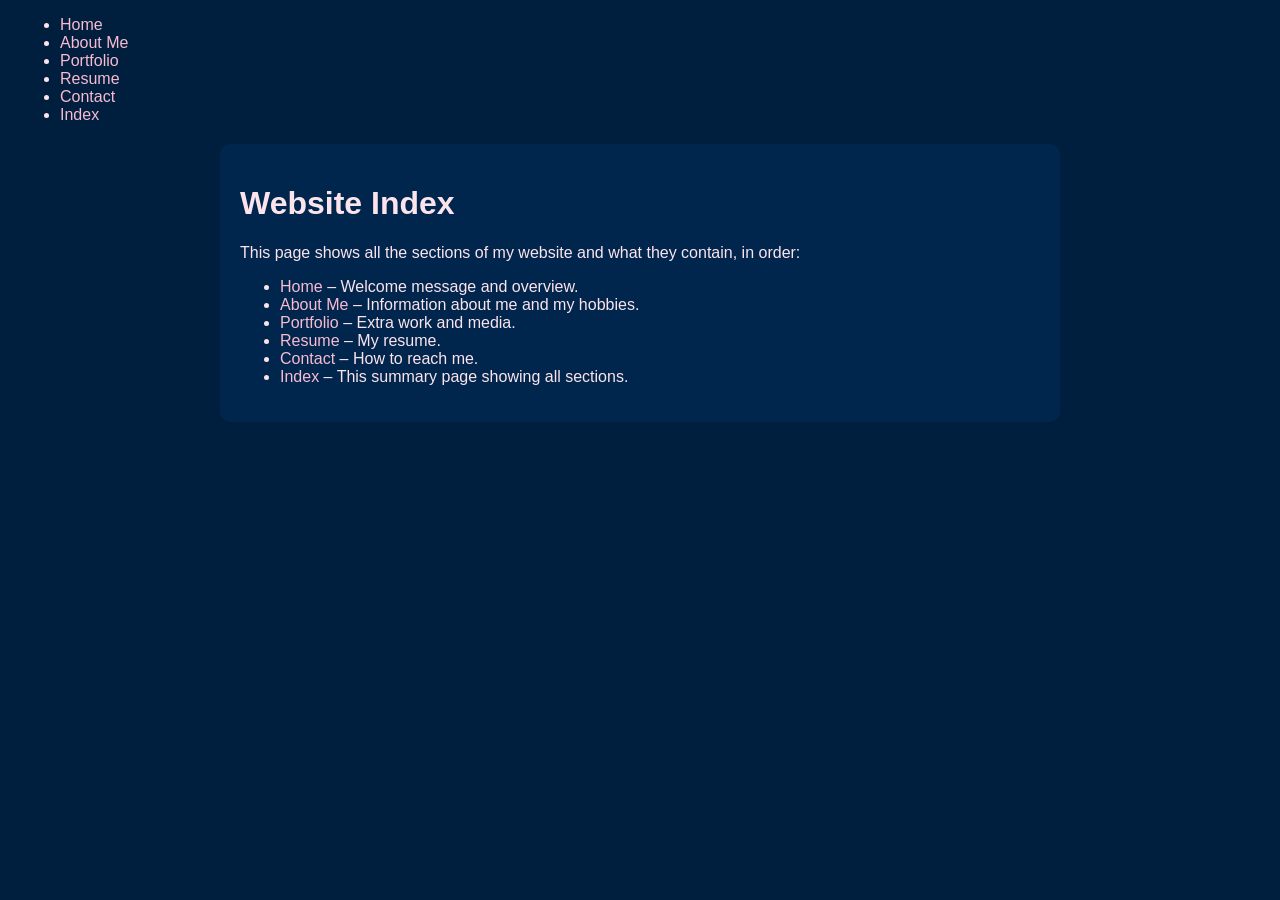
<file: index.html>
<!DOCTYPE html>
<html lang="en">
<head>
  <meta charset="UTF-8">
  <title>Index</title>
  <meta name="viewport" content="width=device-width, initial-scale=1.0">
  <link rel="stylesheet" href="style.css">
</head>

<body>
  <nav>
    <ul>
      <li><a href="home.html">Home</a></li>
      <li><a href="aboutme.html">About Me</a></li>
      <li><a href="portfolio.html">Portfolio</a></li>
      <li><a href="resume.html">Resume</a></li>
      <li><a href="contact.html">Contact</a></li>
      <li><a href="index.html">Index</a></li>
    </ul>
  </nav>

  <main>
    <h1>Website Index</h1>
    <p>This page shows all the sections of my website and what they contain, in order:</p>

    <ul>
      <li><a href="home.html">Home</a> – Welcome message and overview.</li>
      <li><a href="aboutme.html">About Me</a> – Information about me and my hobbies.</li>
      <li><a href="portfolio.html">Portfolio</a> – Extra work and media.</li>
      <li><a href="resume.html">Resume</a> – My resume.</li>
      <li><a href="contact.html">Contact</a> – How to reach me.</li>
      <li><a href="index.html">Index</a> – This summary page showing all sections.</li>
    </ul>
  </main>
</body>
</html>
</file>
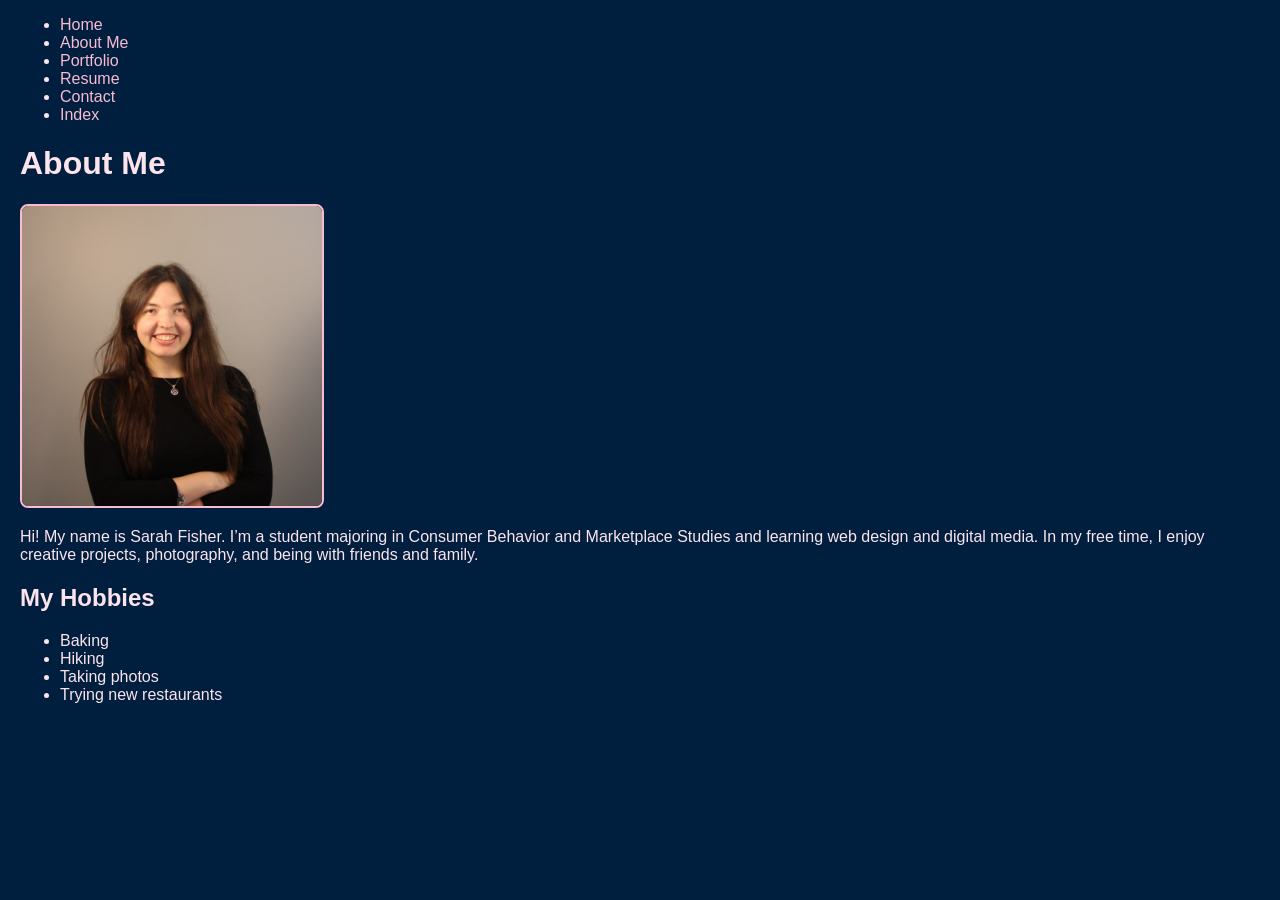
<file: aboutme.html>
<!DOCTYPE html>
<html lang="en">
  <head>
    <meta charset="UTF-8">
    <title>About Me</title>
    <meta name="viewport" content="width=device-width, initial-scale=1.0">
    <link rel="stylesheet" href="style.css">
  </head>

  <body>
    <nav>
      <ul>
     <li><a href="home.html">Home</a></li>
<li><a href="aboutme.html">About Me</a></li>
<li><a href="portfolio.html">Portfolio</a></li>
<li><a href="resume.html">Resume</a></li>
<li><a href="contact.html">Contact</a></li>
<li><a href="index.html">Index</a></li>
      </ul>
    </nav>

    <h1>About Me</h1>
    <img src="images.html/1750350647050.jpg" alt="Photo of Sarah Fisher" width="300">
    <p>Hi! My name is Sarah Fisher. I’m a student majoring in Consumer Behavior and Marketplace Studies and learning web design and digital media. In my free time, I enjoy creative projects, photography, and being with friends and family.</p>

    <h2>My Hobbies</h2>
    <ul>
      <li>Baking</li>
      <li>Hiking</li>
      <li>Taking photos</li>
      <li>Trying new restaurants</li>
    </ul>
  </body>
</html>
</file>
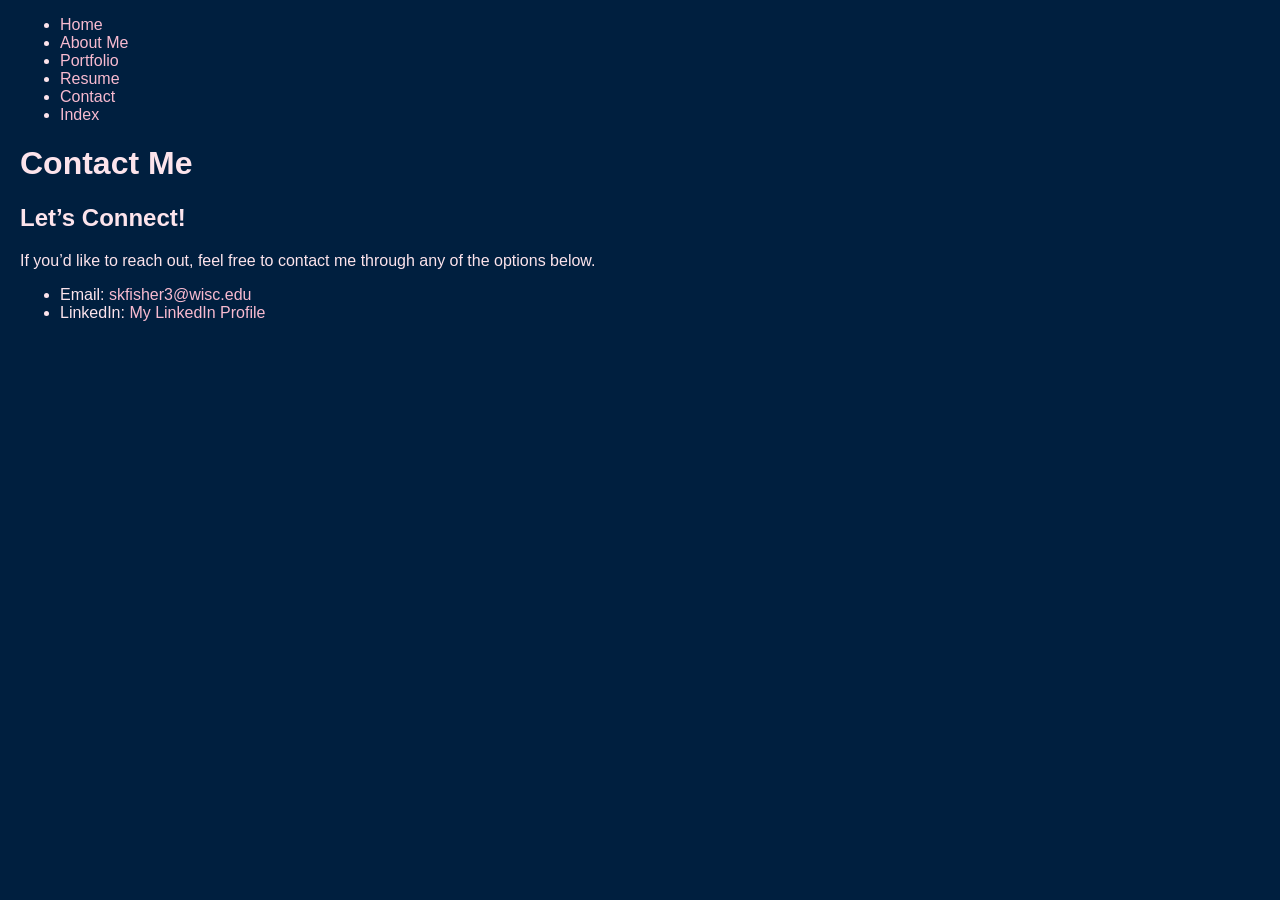
<file: contact.html>
<!DOCTYPE html>
<html lang="en">
<head> 
  <meta charset="UTF-8">
  <title>Contact Me</title>
  <meta name="viewport" content="width=device-width, initial-scale=1.0">
  <link rel="stylesheet" href="style.css">
</head>  

<body>
  <nav>
    <ul>
  <li><a href="home.html">Home</a></li>
<li><a href="aboutme.html">About Me</a></li>
<li><a href="portfolio.html">Portfolio</a></li>
<li><a href="resume.html">Resume</a></li>
<li><a href="contact.html">Contact</a></li>
<li><a href="index.html">Index</a></li>
    </ul>
  </nav>

  <h1>Contact Me</h1>
  <h2>Let’s Connect!</h2>

  <p>If you’d like to reach out, feel free to contact me through any of the options below.</p>

  <ul>
    <li>Email: <a href="mailto:skfisher3@wisc.edu">skfisher3@wisc.edu</a></li>
    <li>LinkedIn: <a href="https://www.linkedin.com/in/sarah-fisher-3025292a3/">My LinkedIn Profile</a></li>
  </ul>
</body>
</html>
</file>
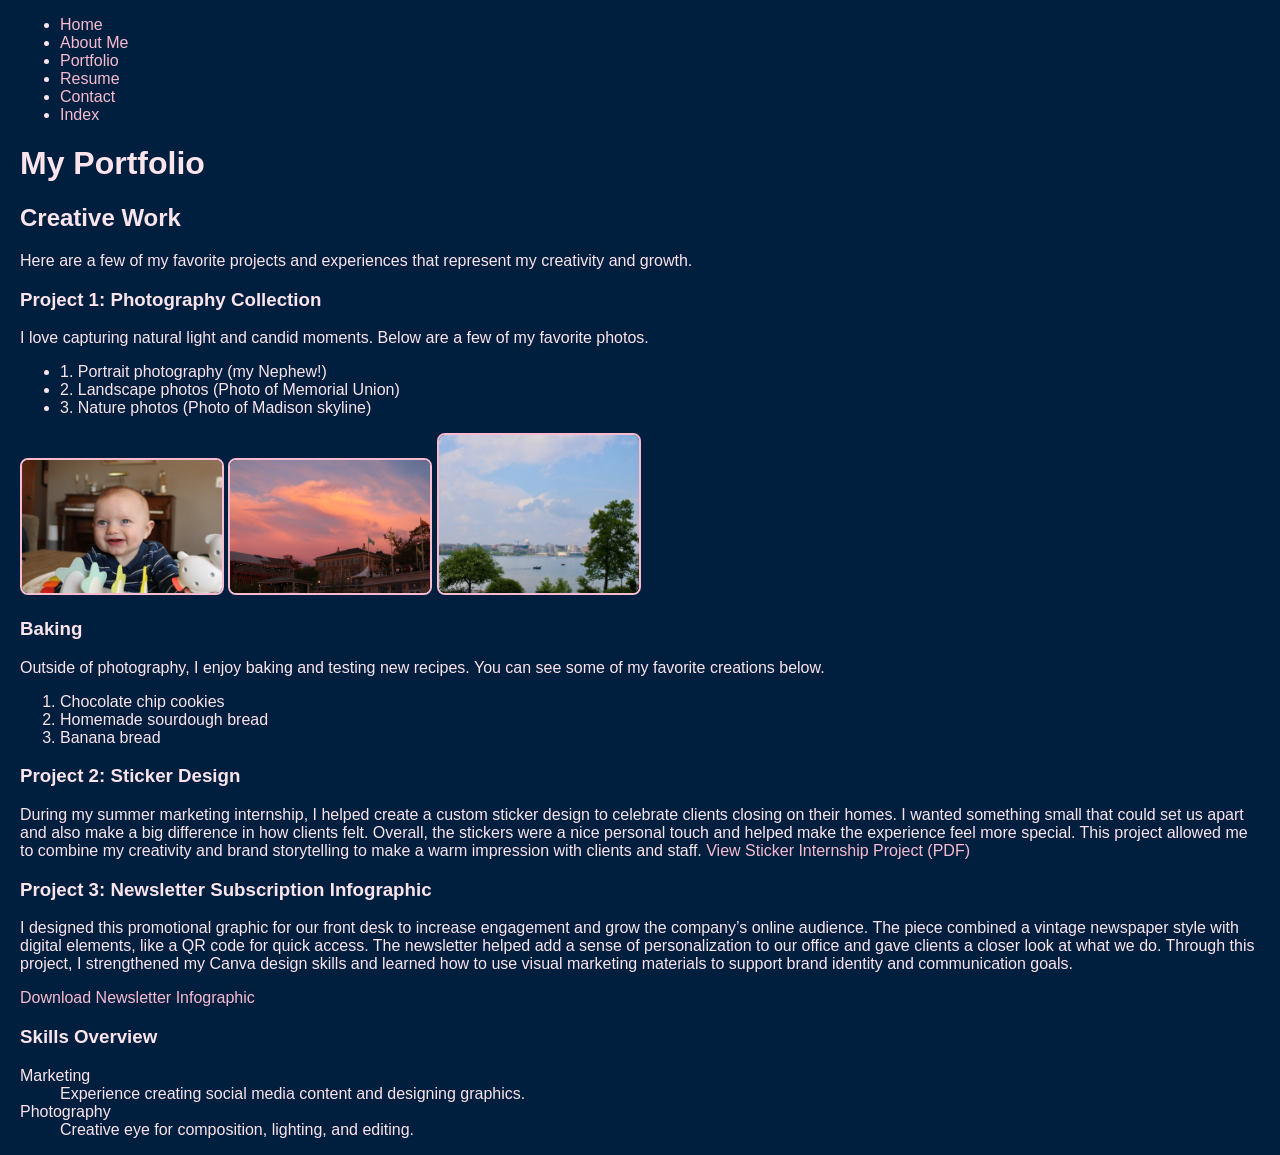
<file: portfolio.html>
<!DOCTYPE html>
<html lang="en">
<head>
    <meta charset="UTF-8">
    <title>My Portfolio</title>
    <meta name="viewport" content="width=device-width, initial-scale=1.0">
    <link rel="stylesheet" href="style.css">
</head>

<body>
    <nav>
        <ul>
        <li><a href="home.html">Home</a></li>
<li><a href="aboutme.html">About Me</a></li>
<li><a href="portfolio.html">Portfolio</a></li>
<li><a href="resume.html">Resume</a></li>
<li><a href="contact.html">Contact</a></li>
<li><a href="index.html">Index</a></li>
        </ul>
    </nav>

    <h1>My Portfolio</h1>
    <h2>Creative Work</h2>

    <p>Here are a few of my favorite projects and experiences that represent my creativity and growth.</p>

    <h3> Project 1: Photography Collection</h3>
    <p>I love capturing natural light and candid moments. Below are a few of my favorite photos.</p>
    <ul>
        <li> 1. Portrait photography (my Nephew!) </li>
        <li> 2. Landscape photos (Photo of Memorial Union) </li>
        <li> 3. Nature photos (Photo of Madison skyline) </li>
    </ul>
   <img src="images.html/IMG_0818.jpg" alt="Portrait photo" width="200">
    <img src="images.html/IMG_1571.jpg" alt="Trip photo" width="200">
    <img src="images.html/IMG_1681.jpg" alt="Creative photo" width="200">

    <h3> Baking </h3>
    <p>Outside of photography, I enjoy baking and testing new recipes. You can see some of my favorite creations below.</p>
    <ol>
        <li>Chocolate chip cookies</li>
        <li>Homemade sourdough bread</li>
        <li>Banana bread</li>
    </ol>
    <h3> Project 2: Sticker Design </h3>
    <p> During my summer marketing internship, I helped create a custom sticker design to celebrate clients closing on their homes. I wanted something small that could set us apart and also make a big difference in how clients felt. Overall, the stickers were a nice personal touch and helped make the experience feel more special. This project allowed me to combine my creativity and brand storytelling to make a warm impression with clients and staff.

<a href="images.html/Sticker Internship Project.pdf" target="_blank"> View Sticker Internship Project (PDF)</a>

<h3>Project 3: Newsletter Subscription Infographic </h3>
<p> I designed this promotional graphic for our front desk to increase engagement and grow the company’s online audience. The piece combined a vintage newspaper style with digital elements, like a QR code for quick access. The newsletter helped add a sense of personalization to our office and gave clients a closer look at what we do. Through this project, I strengthened my Canva design skills and learned how to use visual marketing materials to support brand identity and communication goals.</p>

<a href="images.html/Newsletter Internship Project-1.pdf" download>Download Newsletter Infographic</a><br>

    <h3> Skills Overview</h3>
    <dl>
        <dt>Marketing</dt>
        <dd>Experience creating social media content and designing graphics.</dd>
        <dt>Photography</dt>
        <dd>Creative eye for composition, lighting, and editing.</dd>
    </dl>

</body>
</html>
</file>
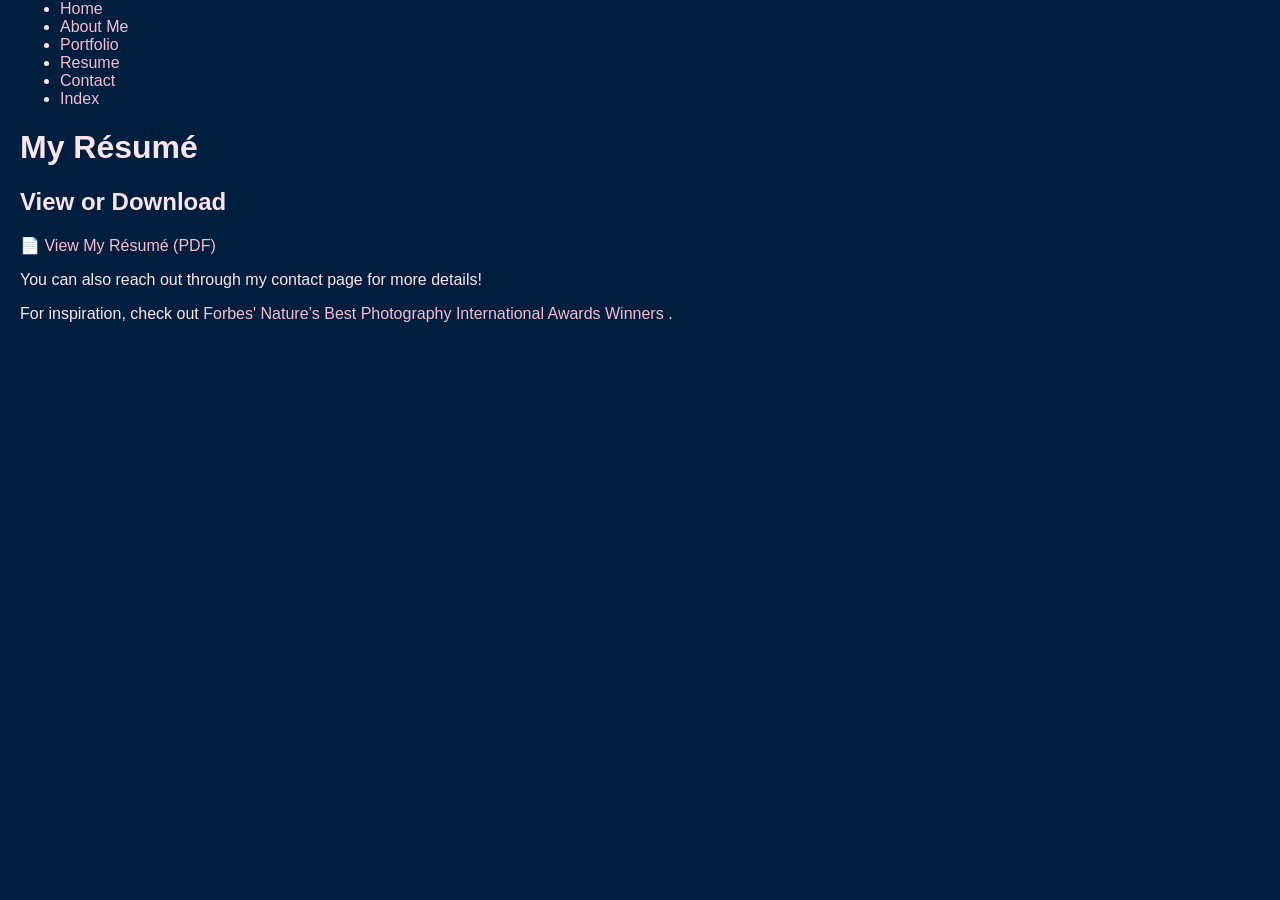
<file: resume.html>
</title>
    <meta name="viewport" content="width=device-width, initial-scale=1.0">
    <link rel="stylesheet" href="style.css">
</head>

<body>
    <nav>
        <ul>
         <li><a href="home.html">Home</a></li>
<li><a href="aboutme.html">About Me</a></li>
<li><a href="portfolio.html">Portfolio</a></li>
<li><a href="resume.html">Resume</a></li>
<li><a href="contact.html">Contact</a></li>
<li><a href="index.html">Index</a></li>
        </ul>
    </nav>

    <h1>My Résumé</h1>

    <h2>View or Download</h2>

    <p>
        <a href="images.html/Sarah-Fisher-Resume-2025.pdf" target="_blank">📄 View My Résumé (PDF)</a>
    </p>

    <p>You can also reach out through my contact page for more details!</p>

<p>
    For inspiration, check out 
    <a href="https://www.forbes.com/sites/ceciliarodriguez/2025/03/19/natures-best-photography-international-awards-winners-25-stunning-photos/" 
       target="_blank" 
       rel="noopener noreferrer">
       Forbes' Nature’s Best Photography International Awards Winners
    </a>.
</p>

</body>
</html>
</file>
<file: style.css>
body {
  background-color: #001f3f; /* navy blue background */
  color: #fce4ec; /* light pink text */
  font-family: "Georgia", sans-serif;
  margin: 0;
 padding-left: 20px; 
  padding-right: 20px; 
}

h1, h2, h3 {
  color: #fce4ec; /* light pink headings */
}

a {
  color: #f8bbd0; 
  text-decoration: none;
}

a:hover {
  color: #ff80ab; /* brighter pink on hover */
}

header, footer {
  background-color: #fce4ec; /* light pink bar */
  color: #001f3f; /* navy text for contrast */
  text-align: center;
  padding: 1em;
}

main {
  background-color: #00264d; /* slightly lighter navy box */
  margin: 20px auto;
  padding: 20px;
  max-width: 800px;
  border-radius: 10px;
}

img {
  max-width: 100%;
  border-radius: 8px;
  border: 2px solid #f8bbd0;
}
</file>
